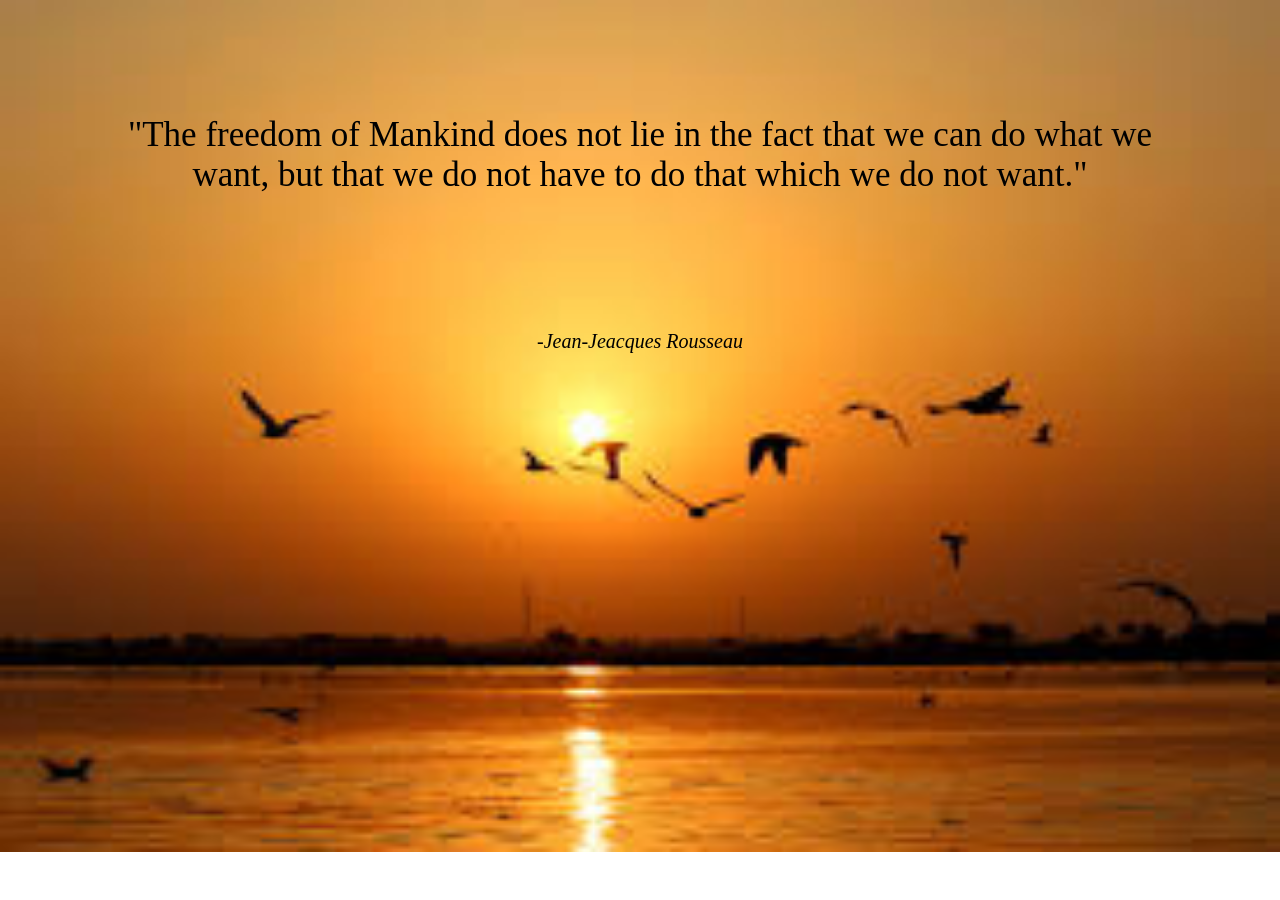
<file: index.html>
<!DOCTYPE html>
<html>
<head>
  <meta charset="utf-8">
  <title></title>
  <meta name="viewport" content="width=device-width, initial-scale=1">
 <link rel="stylesheet" type="text/css" href="index.css">
</head>
<body>
 <div class="text">
  <div class="citat">
  <p>"The freedom of Mankind does not lie in the fact that we can do what we want, but that we do not have to do that which we do not want."</p></div>
  <div class="autor"><p><i>-Jean-Jeacques Rousseau</i></p></div>
 </div>

</body>
</html>
</file>
<file: index.css>
html, body {
 margin: 0;
 padding: 0;
}
body {
 width: 100%;
 height: 100%;
 margin: 0;
 background-image: url(assets/download.jpg);
 background-repeat: no-repeat;
 background-size: cover;
}
div {
 margin: auto;
 padding: 40px 30px;
 width: 90%;
}
.citat {
 text-align: center;
  font-size: 35px;
}
.autor {
 font-size: 20px;
 text-align: center;
}
</file>
<file: myfreedom.css>
html, body {
 margin: 0;
 padding: 0;
}
body {
 width: 100%;
 height: 100%;
 margin: 0;
 background-image: url(assets/download.jpg);
 background-repeat: no-repeat;
 background-size: cover;
}
div {
 margin: auto;
 padding: 40px 30px;
 width: 90%;
}
.citat {
 text-align: center;
  font-size: 35px;
}
.autor {
 font-size: 20px;
 text-align: center;
}
</file>
